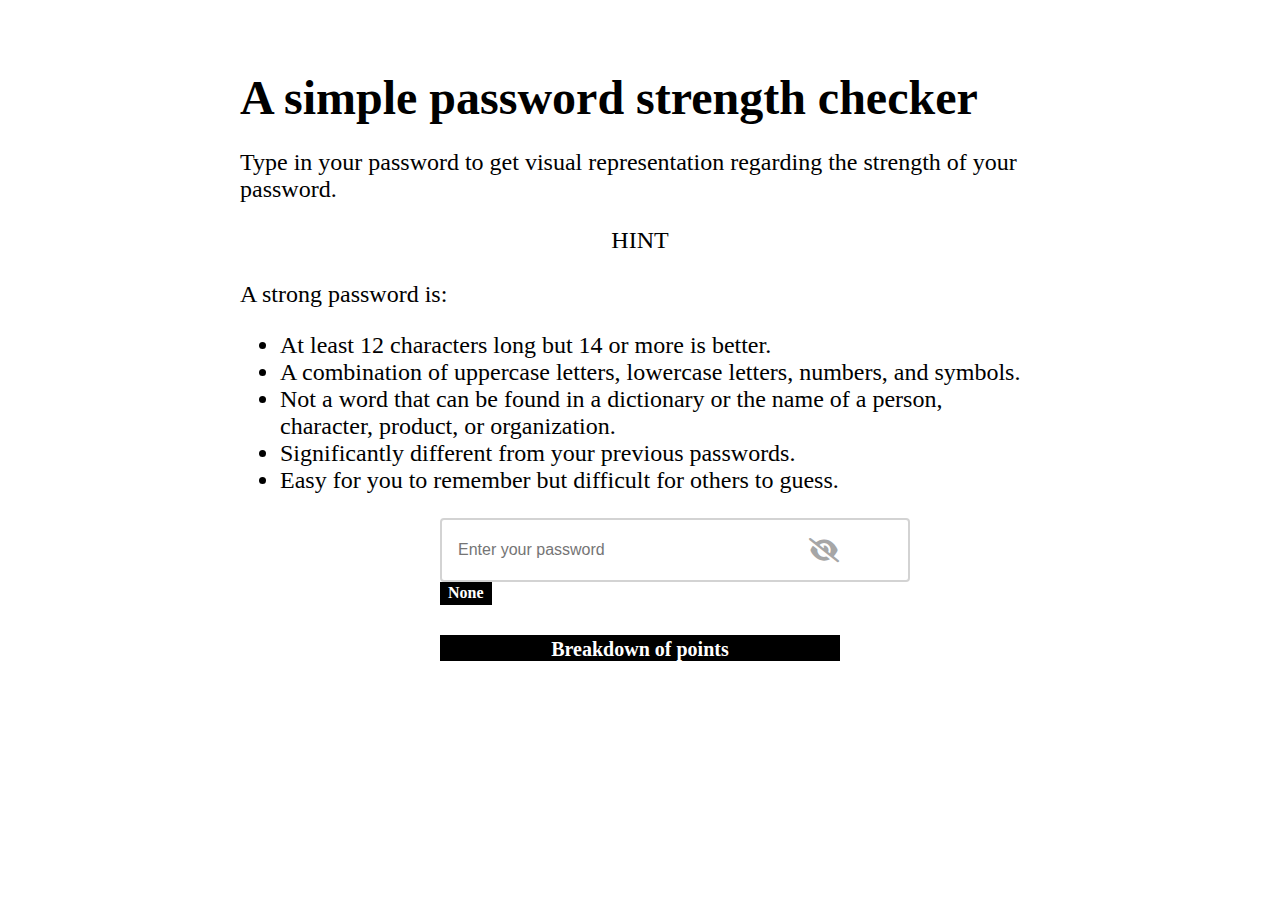
<file: index.html>
<!DOCTYPE html>
<html>
<head>
<title>password strength analyzer</title>
<link href="style.css" rel="stylesheet">
<link rel="stylesheet" href="https://cdnjs.cloudflare.com/ajax/libs/font-awesome/6.0.0-beta2/css/all.min.css"/>
</head>

<body>
  <div id="container">

      <h1>A simple password strength checker</h1>
    
      <p>Type in your password to get visual representation regarding the strength of your password.</p>
    
      <center><div>HINT</div></center><br>
      <div>
        A strong password is: 
        <ul>
          <li>At least 12 characters long but 14 or more is better.</li>
          <li>A combination of uppercase letters, lowercase letters, numbers, and symbols.</li>
          <li>Not a word that can be found in a dictionary or the name of a person, character, product, or organization.</li>
          <li>Significantly different from your previous passwords.</li>
          <li>Easy for you to remember but difficult for others to guess.</li>
        </ul>
      </div>
      <div class="block">
        <div class="input-box">
          <i class="fas fa-eye-slash show_hide"></i>
          <input spellcheck="false" id="password" type="password" placeholder="Enter your password"/>
        </div>
      
        <div id="complexity" class="default">None</div>
      </div>
    
      <div class="block">
        <div id="results" class="default">Breakdown of points</div>
        <div id="details"></div>
        <p class="message"></p>
      </div>
    
    </div>

    <script src="password_back.js"></script>
    <script src="pass_hide.js"></script>
</body>

</html>
</file>
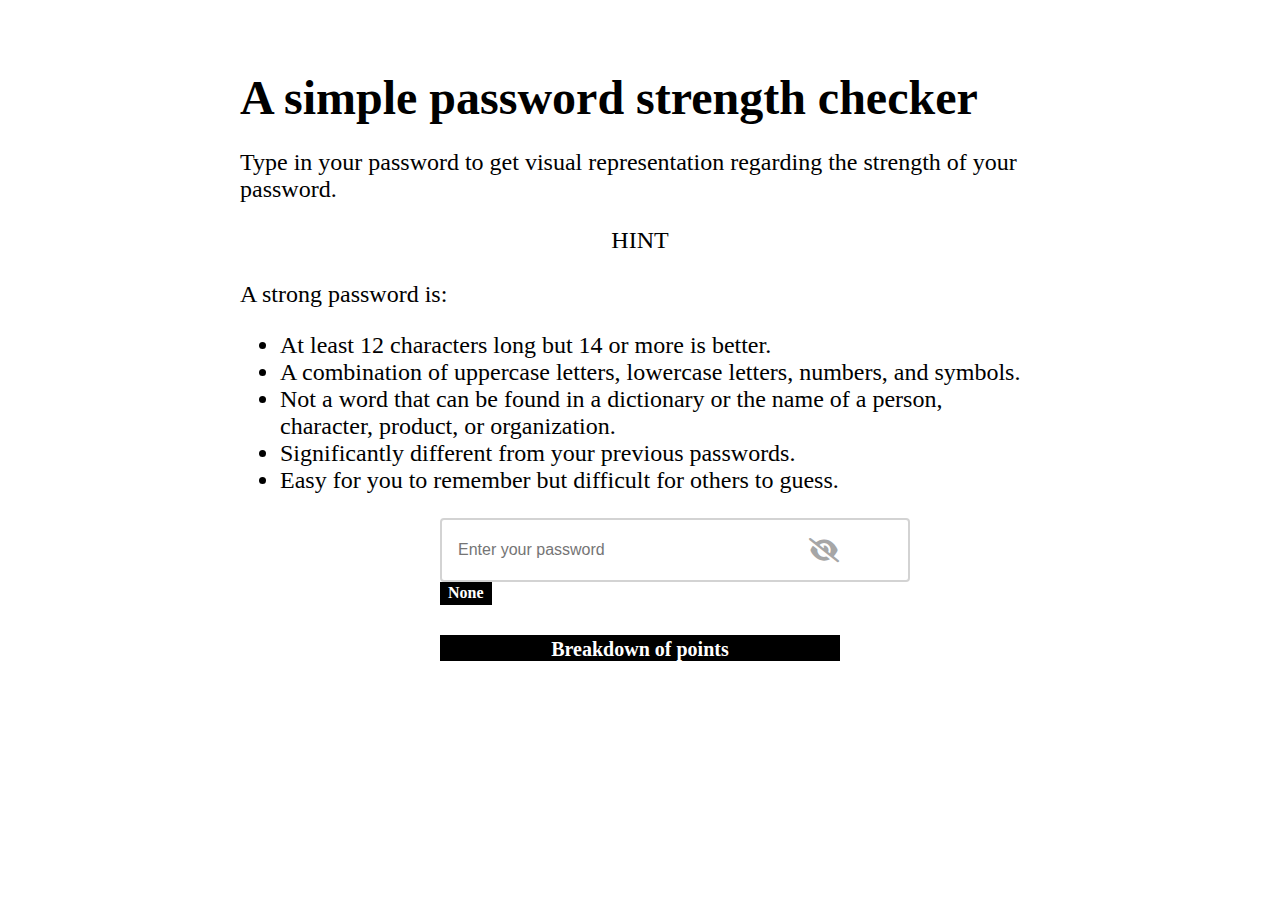
<file: password_analyzer.html>
<!DOCTYPE html>
<html>
<head>
<title>password strength analyzer</title>
<link href="style.css" rel="stylesheet">
<link rel="stylesheet" href="https://cdnjs.cloudflare.com/ajax/libs/font-awesome/6.0.0-beta2/css/all.min.css"/>
</head>

<body>
  <div id="container">

      <h1>A simple password strength checker</h1>
    
      <p>Type in your password to get visual representation regarding the strength of your password.</p>
    
      <center><div>HINT</div></center><br>
      <div>
        A strong password is: 
        <ul>
          <li>At least 12 characters long but 14 or more is better.</li>
          <li>A combination of uppercase letters, lowercase letters, numbers, and symbols.</li>
          <li>Not a word that can be found in a dictionary or the name of a person, character, product, or organization.</li>
          <li>Significantly different from your previous passwords.</li>
          <li>Easy for you to remember but difficult for others to guess.</li>
        </ul>
      </div>
      <div class="block">
        <div class="input-box">
          <i class="fas fa-eye-slash show_hide"></i>
          <input spellcheck="false" id="password" type="password" placeholder="Enter your password"/>
        </div>
      
        <div id="complexity" class="default">None</div>
      </div>
    
      <div class="block">
        <div id="results" class="default">Breakdown of points</div>
        <div id="details"></div>
        <p class="message"></p>
      </div>
    
    </div>

    <script src="password_back.js"></script>
    <script src="pass_hide.js"></script>
</body>

</html>
</file>
<file: style.css>
body {
    display: flex;
    margin: 20px auto;
    font-family: "Lato";
    font-weight: 300;
    font-size: 1.5rem;
  }
  
  h1 {
    padding: 0;
    margin: 0;
  }
  
  h2 {
    padding: 0;
    margin: 0 5px 30px 0;
  }
  
  /*input {
    width: 400px;
    margin: 2rem 0 0.1rem 0;
    padding: 0.2rem;
    font-size: 1.5rem;
    font-family: "Lato";
    outline: none;
    border: none;
    border-bottom: 2px solid black;
  }*/
  
  #container {
    position: relative;
    width: 800px;
    margin: 0 auto;
    padding: 50px 0 0 0;
  }
  
  .block {
    width: 400px;
    margin: 0 auto;
  }
  .block .input-box{
    position: relative;
  }
  .input-box .show_hide{
    position: absolute;
    right: 1px;
    top: 50%;
    transform: translateY(-50%);
    color: #A6A6A6;
    padding: 0px;
    cursor: pointer;
  }
  .block input{
    height: 60px;
    width: 100%;
    border: 2px solid #d3d3d3;
    border-radius: 4px;
    font-size: 16px;
    font-weight: 500;
    color: #333;
    outline: none;
    padding: 0 50px 0 16px;
  }
  
  
  #complexity,
  #results {
    width: 400px;
    padding: 3px 0;
    height: 20px;
    color: #000;
    font-size: 1.25rem;
    text-align: center;
    color: white;
    font-weight: bold;
  }
  
  div#complexity {
    width: fit-content;
    padding: 0.1rem 0.5rem;
    font-size: 1rem;
    /*text-transform: uppercase;*/
  }
  
  #results {
    margin: 30px 0 20px 0;
  }
  
  .default {
    background-color: black;
  }
  .weak {
    background-color: #C62828;
  }
  .strong {
    background-color: #FF8F00;
  }
  .stronger {
    background-color: #1976D2;
  }
  .strongest {
    background-color: #388E3C;
  }
  
  span.value {
    font-weight: bold;
    float: right;
  }
  
  p.message {
    color: red;
    font-weight: bold;
  }
</file>
